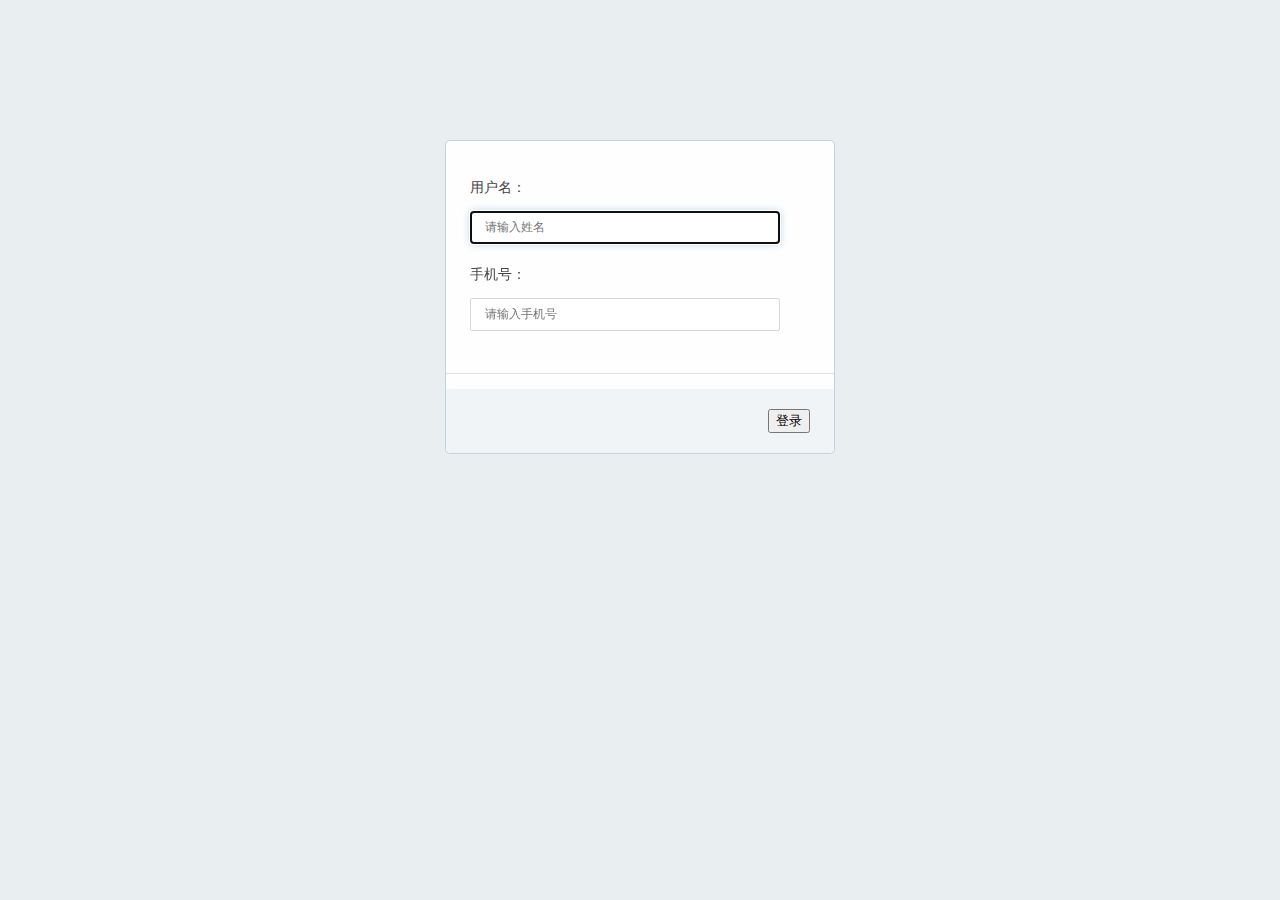
<file: index.html>
<html>
<head>
<meta http-equiv="Content-Type" content="text/html; charset=utf-8" />
<style type="text/css">
html {
    background-color: #E9EEF0
}
.wrapper {
    margin: 140px auto;
    width: 884px;
}
.loginBox {
    background-color: #FEFEFE;
    border: 1px solid #BfD6E1;
    border-radius: 5px;
    color: #444;
    font: 14px 'Microsoft YaHei','微软雅黑';
    margin: 0 auto;
    width: 388px
}
.loginBox .loginBoxCenter {
    border-bottom: 1px solid #DDE0E8;
    padding: 24px;
}
.loginBox .loginBoxCenter p {
    margin-bottom: 10px
}
.loginBox .loginBoxButtons {
    background-color: #F0F4F6;
    border-top: 1px solid #FFF;
    border-bottom-left-radius: 5px;
    border-bottom-right-radius: 5px;
    line-height: 28px;
    overflow: hidden;
    padding: 20px 24px;
    vertical-align: center;
}
.loginBox .loginInput {
    border: 1px solid #D2D9dC;
    border-radius: 2px;
    color: #444;
    font: 12px 'Microsoft YaHei','微软雅黑';
    padding: 8px 14px;
    margin-bottom: 8px;
    width: 310px;
}
.loginBox .loginInput:FOCUS {
    border: 1px solid #B7D4EA;
    box-shadow: 0 0 8px #B7D4EA;
}
.loginBox .loginBtn {
    background-image: -moz-linear-gradient(to bottom, #B5DEF2, #85CFEE);
    border: 1px solid #98CCE7;
    border-radius: 20px;
    box-shadow:inset rgba(255,255,255,0.6) 0 1px 1px, rgba(0,0,0,0.1) 0 1px 1px;
    color: #FFF;
    cursor: pointer;
    float: right;
    font: bold 13px Arial;
    padding: 5px 14px;
}
.loginBox .loginBtn:HOVER {
    background-image: -moz-linear-gradient(to top, #B5DEF2, #85CFEE);
}
.loginBox a.forgetLink {
    color: #ABABAB;
    cursor: pointer;
    float: right;
    font: 11px/20px Arial;
    text-decoration: none;
    vertical-align: middle;
}
.loginBox a.forgetLink:HOVER {
    text-decoration: underline;
}
.loginBox input#remember {
    vertical-align: middle;
}
.loginBox label[for="remember"] {
    font: 11px Arial;
}
</style>
</head>
<body>
<div class="wrapper">
    <div class="loginBox">
        <form id="login" name="login" method="post">
		<div class="loginBoxCenter">
            <p><label for="username">用户名：</label></p>
            <p><input type="user" id="user" name="user" class="loginInput" autofocus="autofocus" required="required" autocomplete="off" placeholder="请输入姓名" value="" /></p>
            <p><label for="password">手机号：</label></p>
            <p><input type="text" id="phone" name="phone" class="loginInput" required="required" placeholder="请输入手机号" value="" /></p>
        </div>
		</form>
        <div class="loginBoxButtons" align="right">
			<input type="button" name="submit" value="登录" onclick="getFormInfo();"/>
        </div>
    </div>
    
</div>
<script language="javascript">
function Encrypt(str, pwd) {    
    if(str=="")return "";    
    str = escape(str);    
    if(!pwd || pwd==""){ var pwd="1234"; }    
    pwd = escape(pwd);    
      if(pwd == null || pwd.length <= 0) {    
        alert("Please enter a password with which to encrypt the message.");    
          return null;    
      }    
      var prand = "";    
      for(var I=0; I<pwd.length; I++) {    
        prand += pwd.charCodeAt(I).toString();    
      }    
      var sPos = Math.floor(prand.length / 5);    
      var mult = parseInt(prand.charAt(sPos) + prand.charAt(sPos*2) + prand.charAt(sPos*3) + prand.charAt(sPos*4) + prand.charAt(sPos*5));    
      var incr = Math.ceil(pwd.length / 2);    
      var modu = Math.pow(2, 31) - 1;    
      if(mult < 2) {    
        alert("Algorithm cannot find a suitable hash. Please choose a different password. /nPossible considerations are to choose a more complex or longer password.");    
        return null;    
      }    
      var salt = Math.round(Math.random() * 1000000000) % 100000000;    
      prand += salt;    
      while(prand.length > 10) {    
        prand = (parseInt(prand.substring(0, 10)) + parseInt(prand.substring(10, prand.length))).toString();    
      }    
      prand = (mult * prand + incr) % modu;    
    var enc_chr = "";    
    var enc_str = "";    
    for(var I=0; I<str.length; I++) {    
        enc_chr = parseInt(str.charCodeAt(I) ^ Math.floor((prand / modu) * 255));    
        if(enc_chr < 16) {    
            enc_str += "0" + enc_chr.toString(16);    
        }else    
            enc_str += enc_chr.toString(16);    
        prand = (mult * prand + incr) % modu;    
    }    
      salt = salt.toString(16);    
      while(salt.length < 8)salt = "0" + salt;    
    enc_str += salt;    
    return enc_str;    
}    
	//获取指定form中的所有的<input>对象    
function getElements(formId) {    
    var form = document.getElementById(formId);    
    var elements = new Array();    
    var tagElements = form.getElementsByTagName('input');    
    for (var j = 0; j < tagElements.length; j++){  
         elements.push(tagElements[j]);  
  
    }  
    return elements;    
}   
  
//获取单个input中的【name,value】数组  
function inputSelector(element) {    
  if (element.checked)    
     return [element.name, element.value];    
}    
      
function input(element) {    
    switch (element.type.toLowerCase()) {    
      case 'submit':    
      case 'hidden':    
      case 'password':    
      case 'text':    
        return [element.name, element.value];    
      case 'checkbox':    
      case 'radio':    
        return inputSelector(element);    
    }    
    return false;    
}    
  
//组合URL  
function serializeElement(element) {    
    var method = element.tagName.toLowerCase();    
    var parameter = input(element);    
    
    if (parameter) {    
      var key = encodeURIComponent(parameter[0]);    
      if (key.length == 0) return;    
    
      if (parameter[1].constructor != Array)    
        parameter[1] = [parameter[1]];    
          
      var values = parameter[1];    
      var results = [];    
      for (var i=0; i<values.length; i++) {    
        results.push(key + '=' + encodeURIComponent(values[i]));    
      }    
      return results.join('&');    
    }    
 }    
  
//调用方法     
function serializeForm(formId) {    
    var elements = getElements(formId);    
    var queryComponents = new Array();    
    
    for (var i = 0; i < elements.length; i++) {    
      var queryComponent = serializeElement(elements[i]);    
      if (queryComponent)    
        queryComponents.push(queryComponent);    
    }    
    
    return queryComponents.join('&');  
}    

function getFormInfo(){  
    
	var params = serializeForm('login');
	//params = Encrypt(params,"1");
	//alert(params);
    window.location.href = "payout1.html?" + encodeURI(params);  
} 
</script>
</body>
</html>
</file>
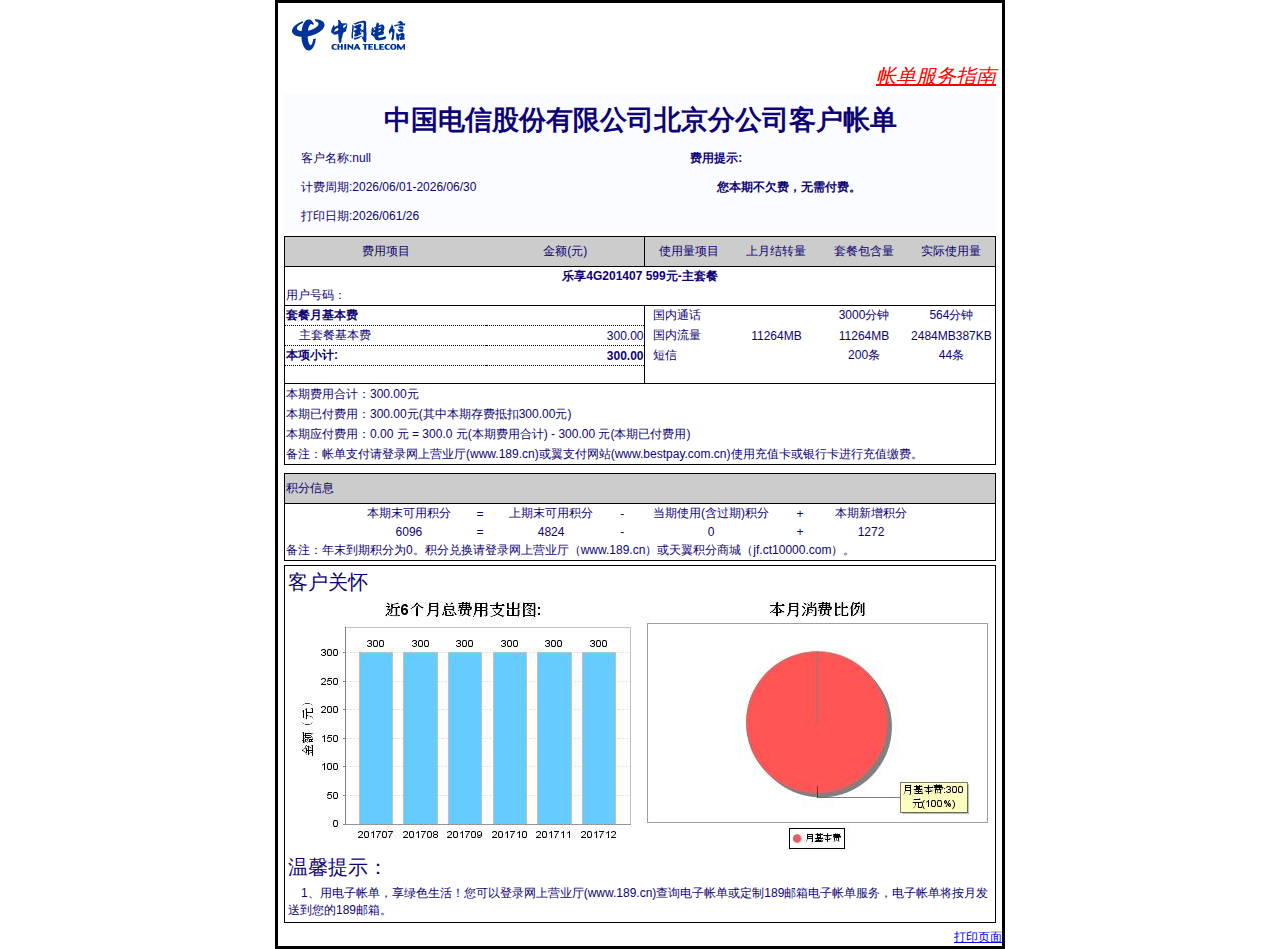
<file: payout1.html>
<!DOCTYPE html PUBLIC "-//W3C//DTD XHTML 1.0 Transitional//EN" "http://www.w3.org/TR/xhtml1/DTD/xhtml1-transitional.dtd">
<html xmlns="http://www.w3.org/1999/xhtml">
 <head> 
  <meta http-equiv="Content-Type" content="text/html; charset=utf-8" /> 
  <title>中国电信客户账单</title> 
  <link type="text/css" rel="stylesheet" href="source/onew.css" /> 
  <link type="text/css" rel="stylesheet" href="source/tnew.css" /> 
  <style>
@media screen {
	.onlyPrint {
		display: none
	}
}

@media print {
	.onlyShow {
		display: none
	}
	.onlyPrint {
		page-break-before: always
	}
}
</style> 
 </head> 
 <body> 
  <table align="center" width="640" bordercolor="#000000" cellspacing="0" cellpadding="0"> 
   <tbody  cellspacing="0"> 
    <tr> 
     <td> 
      <div class="PageNext"> 
       <table width="100%" bgcolor="#ffffff"> 
        <tbody> 
         <tr> 
          <td> 
           <table width="100%" height="100%" border="0" bordercolor="#000000" bgcolor="#ffffff"> 
            <tbody> 
             <tr height="42">
              <td><img src="source/logo-1.gif" /></td>
             </tr>
             <tr height="25">
              <td align="right" style="font-size: 15pt; font-style: italic;"><a href="http://bj.189.cn/pages/zdfwzn_new.html" target="_blank" style="color: red">帐单服务指南</a></td>
             </tr>
             <tr>
              <td>
               <table width="100%" border="0" bordercolor="#000000" bgcolor="#fafcff">
                <tbody>
                 <tr>
                  <td height="45" align="center" colspan="3" style="font-size: 20pt; font-weight: 700;">中国电信股份有限公司北京分公司客户帐单</td>
                 </tr>
                 <tr>
                  <td width="10" height="25">&nbsp;</td>
                  <td width="55%">客户名称:<a id="user"></a></td>     <!-- 修改姓名，只改姓 -->
                  <td style="font-weight: bolder">费用提示:</td>
                 </tr>
                 <tr>
                  <td width="10" height="25">&nbsp;</td>   
                  <td width="55%">计费周期:<a id="cycle"></a></td>
                  <td style="font-weight: bolder">&nbsp;&nbsp;&nbsp;&nbsp;&nbsp;&nbsp;&nbsp;&nbsp;您本期不欠费，无需付费。</td>
                 </tr>
                 <tr>
                  <td width="10" height="25">&nbsp;</td>
                  <td width="55%">打印日期:<a id="print"></a></td>  
                 </tr>
                </tbody>
               </table></td>
             </tr>
             <tr>
              <td>
               <table class="BillStyle2" width="100%">
                <tbody>
                 <tr bgcolor="#CCCCCC" height="30">
                  <td align="center" class="BillStyle010" width="28%">费用项目</td>
                  <td align="center" class="BillStyle013" width="22%">金额(元)</td>
                  <td align="center" class="BillStyle010">使用量项目</td>
                  <td align="center" class="BillStyle012">上月结转量</td>
                  <td align="center" class="BillStyle012">套餐包含量</td>
                  <td align="center" class="BillStyle013">实际使用量</td>
                 </tr>
                 <tr height="18">
                  <td align="center" colspan="6" class="BillStyle6">乐享4G201407 599元-主套餐</td>
                 </tr>
                 <tr height="18">
                  <td align="left" colspan="6" class="BillStyle03">用户号码：<a id="phone"></a></td>   <!-- 修改手机号 -->
                 </tr>
                 <tr height="18">
                  <td class="BillStyle05" align="left">套餐月基本费</td>
                  <td class="BillTdStyle6" align="right"></td>
                  <td align="left">&nbsp;&nbsp;国内通话</td>
                  <td align="center"></td>
                  <td align="center">3000分钟</td>
                  <td class="BillTdStyle9" align="center"><a id="comm"></a>分钟</td>    
                 </tr>
                 <tr height="18">
                  <td class="BillTdStyle05" align="left">主套餐基本费</td>
                  <td class="BillTdStyle06" align="right">300.00</td>
                  <td align="left">&nbsp;&nbsp;国内流量</td>
                  <td align="center">11264MB</td>
                  <td align="center">11264MB</td>
                  <td class="BillTdStyle9" align="center"><a id="Mflow"></a>MB<a id="Kflow"></a>KB</td> 
                 </tr>
                 <tr height="18">
                  <td class="BillStyle05" align="left">本项小计:</td>
                  <td class="BillTdStyle6" align="right">300.00</td>
                  <td align="left">&nbsp;&nbsp;短信</td>
                  <td align="center"></td>
                  <td align="center">200条</td>
                  <td class="BillTdStyle9" align="center"><a id="message"></a>条</td>        
                 </tr>
                 <tr height="18">
                  <td class="TdStyle1" colspan="2"></td>
                  <td class="BillStyle07" colspan="4"></td>
                 </tr>
                 <tr>
                  <td height="18" colspan="6" class="TitleStyle1">本期费用合计：300.00元</td>
                 </tr>
                 <tr>
                  <td height="18" colspan="6" class="TitleStyle1">本期已付费用：300.00元(其中本期存费抵扣300.00元)</td>
                 </tr>
                 <tr>
                  <td height="18" colspan="6" class="TitleStyle1">本期应付费用：0.00 元 = 300.0 元(本期费用合计) - 300.00 元(本期已付费用)</td>
                 </tr>
                 <tr>
                  <td height="18" colspan="6" class="TitleStyle2">备注：帐单支付请登录网上营业厅(www.189.cn)或翼支付网站(www.bestpay.com.cn)使用充值卡或银行卡进行充值缴费。</td>
                 </tr>
                </tbody>
               </table></td>
             </tr>
             <tr>
              <td></td>
             </tr>
             <tr>
              <td>
               <table class="BillStyle2" width="100%" border="0">
                <tbody>
                 <tr bgcolor="#CCCCCC" height="30">
                  <td class="BillStyle011" colspan="20">积分信息</td>
                 </tr>
                 <tr height="18">
                  <td class="BillTdStyle13" align="center"></td>
                  <td class="BillTdStyle12" align="center"></td>
                  <td class="BillTdStyle12" align="center" colspan="3">本期末可用积分</td>
                  <td class="BillTdStyle12" align="center">=</td>
                  <td class="BillTdStyle12" align="center" colspan="3">上期末可用积分</td>
                  <td class="BillTdStyle12" align="center">-</td>
                  <td class="BillTdStyle12" align="center" colspan="4">当期使用(含过期)积分</td>
                  <td class="BillTdStyle12" align="center">+</td>
                  <td class="BillTdStyle12" align="center" colspan="3">本期新增积分</td>
                  <td class="BillTdStyle12" align="center"></td>
                  <td class="BillTdStyle9" align="center"></td>
                 </tr>
                 <tr height="18">
                  <td class="BillTdStyle13" align="center"></td>
                  <td class="BillTdStyle12" align="center"></td>
                  <td class="BillTdStyle12" align="center" colspan="3"><a id="sum"></a></td>   
                  <td class="BillTdStyle12" align="center">=</td>
                  <td class="BillTdStyle12" align="center" colspan="3"><a id="old"></a></td>   
                  <td class="BillTdStyle12" align="center">-</td>
                  <td class="BillTdStyle12" align="center" colspan="4">0</td>
                  <td class="BillTdStyle12" align="center">+</td>
                  <td class="BillTdStyle12" align="center" colspan="3">1272</td>  
                  <td class="BillTdStyle12" align="center"></td>
                  <td class="BillTdStyle9" align="center"></td>
                 </tr>
                 <tr height="18">
                  <td class="BillTdStyle7" align="left" colspan="20">备注：年末到期积分为0。积分兑换请登录网上营业厅（www.189.cn）或天翼积分商城（jf.ct10000.com）。</td>
                 </tr>
                </tbody>
               </table></td>
             </tr>
             <tr>
              <td>
               <table class="BillStyle011" width="100%" border="0">
                <tbody>
                 <tr>
                  <td colspan="2" style="font-size:20px;">客户关怀</td>
                 </tr>
                 <tr>      
                  <td align="center"><img src="image/recentSixChart.jpg" /></td>   
                  <td align="center"><img src="image/consumptionRatio.jpg" /></td>
                 </tr>
                 <tr>
                  <td style="font-size:20px;" align="left" colspan="2">温馨提示：</td>
                 </tr>
                 <tr>
                  <td colspan="2" align="left" style="text-indent:13px">1、用电子帐单，享绿色生活！您可以登录网上营业厅(www.189.cn)查询电子帐单或定制189邮箱电子帐单服务，电子帐单将按月发送到您的189邮箱。</td>
                 </tr>
                </tbody>
               </table></td>
             </tr> 
            </tbody> 
           </table> </td> 
         </tr> 
        </tbody> 
       </table> 
       <div align="right"> 
        <a href="javascript:alert('请使用IE浏览器的打印功能来打印。');">打印页面</a> 
       </div> 
      </div> </td> 
    </tr> 
    <tr> 
     <td></td> 
    </tr> 
   </tbody> 
  </table>   
  <script language="javascript">
	function printsetup() {
		// 打印页面设置 
		wb.execwb(8, 1);
	}
	function printpreview() {
		// 打印页面预览 
		wb.execwb(7, 1);
	}

	function printit() {
		var hideTags = document.getElementsByTagName("input");
		if (confirm('确定打印吗？')) {
			hideTs(hideTags);
			wb.execwb(6, 6);
			showTs(hideTags);
		}
	}

	function hideTs(arrays) {
		for (i = 0; i < arrays.length; i++) {
			arrays[i].style.display = "none";
		}
	}

	function showTs(arrays) {
		for (i = 0; i < arrays.length; i++) {
			arrays[i].style.display = "";
		}
	}
function Decrypt(str, pwd) {    
    if(str=="")return "";    
    if(!pwd || pwd==""){ var pwd="1234"; }    
    pwd = escape(pwd);    
      if(str == null || str.length < 8) {    
        alert("A salt value could not be extracted from the encrypted message because it's length is too short. The message cannot be decrypted.");    
        return;    
      }    
      if(pwd == null || pwd.length <= 0) {    
        alert("Please enter a password with which to decrypt the message.");    
        return;    
      }    
      var prand = "";    
      for(var I=0; I<pwd.length; I++) {    
        prand += pwd.charCodeAt(I).toString();    
      }    
      var sPos = Math.floor(prand.length / 5);    
      var mult = parseInt(prand.charAt(sPos) + prand.charAt(sPos*2) + prand.charAt(sPos*3) + prand.charAt(sPos*4) + prand.charAt(sPos*5));    
      var incr = Math.round(pwd.length / 2);    
      var modu = Math.pow(2, 31) - 1;    
      var salt = parseInt(str.substring(str.length - 8, str.length), 16);    
      str = str.substring(0, str.length - 8);    
      prand += salt;    
      while(prand.length > 10) {    
        prand = (parseInt(prand.substring(0, 10)) + parseInt(prand.substring(10, prand.length))).toString();    
      }    
      prand = (mult * prand + incr) % modu;    
      var enc_chr = "";    
      var enc_str = "";    
    for(var I=0; I<str.length; I+=2) {    
        enc_chr = parseInt(parseInt(str.substring(I, I+2), 16) ^ Math.floor((prand / modu) * 255));    
        enc_str += String.fromCharCode(enc_chr);    
        prand = (mult * prand + incr) % modu;    
    }    
    return unescape(enc_str);    
}

	
function getParameter($varName)
{
	var $query = location.search;
    if ($query != null || $query != "")
    {
		$query = $query.substring(1,$query.length);
		//$qArray = Decrypt($qArray,"1");
        var $qArray = $query.split("&");
        var $len = $qArray.length;
		
        if ($len > 0)
        {
			for (var $i=0; $i<$len; $i++)
            {
                var $sArray = $qArray[$i].split("=", 2);
                if ($sArray[0] == $varName)
                {
					return unescape($sArray[1]);
                }
            }
        }
    }
    return null;
}

function strlen(str){
    var len = 0;
    for (var i=0; i<str.length; i++) { 
     var c = str.charCodeAt(i); 
    //单字节加1 
     if ((c >= 0x0001 && c <= 0x007e) || (0xff60<=c && c<=0xff9f)) { 
       len++; 
     } 
     else { 
      len+=2; 
     } 
    } 
    return len;
}


 var user= getParameter("user");
 user = decodeURI(user);
 var user_pos = document.getElementById("user");
 var finaluser = user[0];
 for (var i=0;i<((strlen(user)/2)-1); i++)
 {
	finaluser = finaluser + "*";
 }
 user_pos.innerHTML = user;
 
 var phone= getParameter("phone");
 var phone_pos = document.getElementById("phone");
 phone_pos.innerHTML = phone;

 
	
function GetDay(varYear,varMonth)
{
    var lngDay;
    var Year=parseInt(varYear);
    var Month=parseInt(varMonth);
    switch(Month)
    {
        case 1:
        case 3:
        case 5:
        case 7:
        case 8:
        case 10:
        case 12:
            lngDay=31;
            break;
        case 4:
        case 6:
        case 9:
        case 11:
            lngDay=30;
        break
        case 2:
            if((Year%4==0&&Year%100!=0)||(Year%400==0))
            {
                lngDay=29;
            }
            else
            {
                lngDay=28;
            }
            break;
    }
    return lngDay;
}
	
 var myDate = new Date();
 var year = myDate.getFullYear();
 var lastyear = year;
 var lastmonth = myDate.getMonth();
 if(0 == lastmonth)
 {
	lastmonth = 12;
 }
 if(lastmonth < 10)
 {
	lastmonth = "0" + lastmonth;
 }
 var month = lastmonth + 1;
 if(month == 13)
 {
	month = 1;
	lastyear = lastyear - 1;
 }
 if(month < 10)
 {
	month = "0" + month;
 }
 
 var day = myDate.getDate();
 if(day < 10)
 {
	day = "0" + day;
 }
 var days = GetDay(year,lastmonth);
 var start = lastyear + "/" + lastmonth + "/01";
 var end = lastyear + "/" + lastmonth + "/" + days;
 var cycle = start + "-" + end;
 var printday = year + "/" + month + "/" + day;

 var cycle_pos = document.getElementById("cycle");
 cycle_pos.innerHTML = cycle;
 
 var print_pos = document.getElementById("print");
 print_pos.innerHTML = printday;
 
 var comm = Math.floor(Math.random()*500) + 200; 
 var comm_pos = document.getElementById("comm");
 comm_pos.innerHTML = comm;
 
 var Mflow = Math.floor(Math.random()*3000) + 2000; 
 var mflow_pos = document.getElementById("Mflow");
 mflow_pos.innerHTML = Mflow;
 
 var Kflow = Math.floor(Math.random()*500) + 200; 
 var kflow_pos = document.getElementById("Kflow");
 kflow_pos.innerHTML = Kflow;
 
 var message = Math.floor(Math.random()*50) + 10; 
 var message_pos = document.getElementById("message");
 message_pos.innerHTML = message;
 
 var newf = Math.floor(Math.random()*3000) + 2000;
 var old_pos = document.getElementById("old");
 old_pos.innerHTML = newf;
 
 var sum = newf + 1272;
 var sum_pos = document.getElementById("sum");
 sum_pos.innerHTML = sum;
</script> 
 </body>
</html>
</file>
<file: source/onew.css>
.AIButtonClass {
	BORDER-RIGHT: #002D96 1px solid;
	PADDING-RIGHT: 2px;
	BORDER-TOP: #002D96 1px solid;
	PADDING-LEFT: 2px;
	FONT-SIZE: 12px;
	FILTER: progid:DXImageTransform.Microsoft.Gradient(GradientType=0,
		StartColorStr=#FFFFFF, EndColorStr=#9DBCEA );
	BORDER-LEFT: #002D96 1px solid;
	CURSOR: hand;
	COLOR: black;
	PADDING-TOP: 2px;
	BORDER-BOTTOM: #002D96 1px solid
}

.CrossGridRowHead_Name {
	BACKGROUND-COLOR: #ffdddd;;
}

.CrossGridRowHead_Value {
	BACKGROUND-COLOR: #efe1ff;
}

.CrossGridColHead {
	BACKGROUND-COLOR: #ecffec;
}

.CrossGrid_Data {
	
}

.G-TableHead {
	TABLE-LAYOUT: fixed;
	BORDER-COLLAPSE: collapse;
	color: #F1F3F9;
	background-color: #ffffff;
	border: #404D5D solid;
	border-width: 0 0 0 0;
}

.G-TableBody {
	border: #BED6E0 background-color:#E1EDFA;
}

.G-TableFoot {
	background: #E7EFFF
}

.GH-Head {
	height: 20 px;
	color: #5371BA;
	text-align: center;
	font-size: 12px;
	font-weight: 600;
	padding: 3 0 0 5;
	border: #BED6E0 solid;
	border-width: 0 1 0 0;
	background: #F8F9FD;
}

.GH-TR {
	
}

.GH-TD {
	height: 20 px;
	color: #5371BA;
	text-align: center;
	font-size: 12px;
	font-weight: 600;
	padding: 3 0 0 5;
	border: #BED6E0 solid;
	border-width: 0 1 1 0;
	background: #E4EFF1
}

.GD-Total-TR {
	background: #FFFFFF;
	border: #BED6E0 solid;
	border-width: 0 1 1 0;
}

.GD-Total-TD {
	background: #FFFFFF;
	border: #BED6E0 solid;
	border-width: 0 1 1 0;
}

.GD-S {
	border: #BED6E0 solid;
	border-width: 0 1 1 0;
}

.GH-S {
	background: #E4EFF1;
	BORDER: #BED6E0 solid;
	border-width: 0 1 1 0;
}

.GH-S-C {
	height: 14px;
	width: 20px;
	background: #E4EFF1;
	BORDER: #ffffff solid;
	border-width: 0 0 0 0;
}

.GD-S-C {
	height: 18px;
	width: 20px;
	BORDER: 0px solid;
}

.GH-Seq {
	
}

.GD-Seq {
	
}

.GD-One {
	background-color: #FFFFFF;
	border: #BED6E0 solid;
	border-width: 1 1 1 1;
}

.GD-Two {
	background-color: #F2F7FA;
	border: #BED6E0 solid;
	border-width: 1 1 1 1;
}

.GD-TD {
	background-color:;
	border: #BED6E0 solid;
	border-width: 0 1 1 0;
}

.GD-SelectRow {
	
}

.GD-CurrentRow {
	background-color: #D3EEF3
}

.GD-CurrentCell {
	background-color: #FFF799;
	BORDER-BOTTOM: #BED6E0 1px solid;
}

.G-ScrollBar {
	overflow-y: auto;
	overflow-x: auto;
	SCROLLBAR-FACE-COLOR: #E4EFF1;
	SCROLLBAR-HIGHLIGHT-COLOR: #BED6E0;
	SCROLLBAR-SHADOW-COLOR: #BED6E0;
	SCROLLBAR-3DLIGHT-COLOR: #F8F9FD;
	SCROLLBAR-ARROW-COLOR: #BED6E0;
	SCROLLBAR-TRACK-COLOR: #F8F9FD;
	SCROLLBAR-DARKSHADOW-COLOR: #F8F9FD;
}

.tab_h_scrollLeftButton {
	background: url(<%= request.getContextPath ()%>/jsv2/image/tabPage/left.gif
		);
	width: 15px;
	background-repeat: no-repeat
}

.tab_h_scrollRightButton {
	background: url(<%= request.getContextPath ()%>/jsv2/image/tabPage/right.gif
		);
	width: 15px;
	background-repeat: no-repeat
}

.tab_h_not_focus {
	background-color: #E4E6F8;
	font-size: 12px;
	color: #003366;
	cursor: hand;
	width: 110;
	height: 22;
	border-left: 2px outset #FFFFFF;
	border-top: 1px outset #FFFFFF;
	border-right: 2px outset #FFFFFF;
	border-bottom: 2px outset #FFFFFF;
}

.tab_h_focus {
	background-color: #FFFFFF;
	font-size: 12px;
	color: #000000;
	cursor: hand;
	width: 110;
	height: 22;
	padding-top: 2;
	border-left: 2px outset #FFFFFF;
	border-top: 1px outset #FFFFFF;
	border-right: 2px outset #FFFFFF;
	border-bottom: 2px outset #FFFFFF;
}

.tab_v_not_focus {
	background-color: #E4E6F8;
	cursor: hand;
	font-size: 12px;
	color: #003366;
	width: 110;
	height: 22;
	border-left: 2px outset #FFFFFF;
	border-top: 1px outset #FFFFFF;
	border-right: 2px outset #FFFFFF;
	border-bottom: 2px outset #FFFFFF;
}

.tab_v_focus {
	background-color: #FFFFFF;
	padding-top: 2;
	font-size: 12px;
	color: #000000;
	cursor: hand;
	width: 110;
	height: 22;
	border-left: 2px outset #FFFFFF;
	border-top: 1px outset #FFFFFF;
	border-right: 2px outset #FFFFFF;
	border-bottom: 2px outset #FFFFFF;
}

.tab_title_style {
	color: #000000;
}

.main_tab {
	font-size: 12px;
	border-left: 2px outset #FFFFFF;
	border-top: 1px outset #FFFFFF;
	border-right: 2px outset #FFFFFF;
	border-bottom: 2px outset #FFFFFF;
}

.tab_item_close_button {
	cursor: hand;
	width: 16;
	height: 16;
	background-image
	=url(<%=request.getContextPath()%>/jsv2/image/tabPage/close.gif);
}

.tab_item_focus_star {
	cursor: hand;
	width: 16;
	height: 16;
	display: none;
	background-image
	=url(<%=request.getContextPath()%>/jsv2/image/tabPage/tab_focus_star.gif)
	;
}

.sec1 {
	cursor: hand;
	font-size: 12px;
	color: #000000;
	width: 110;
	height: 22;
	background-image
	=url(<%=request.getContextPath()%>/jsv2/image/tabPage/tab_h_not_focus.gif)
	;
}

.sec2 {
	padding-top: 2;
	font-size: 12px;
	color: #003366;
	cursor: hand;
	width: 110;
	height: 22;
	background-image
	=url(<%=request.getContextPath()%>/jsv2/image/tabPage/tab_h_focus.gif);
}

.sec3 {
	cursor: hand;
	font-size: 12px;
	color: #000000;
	width: 110;
	height: 22;
	background-image
	=url(<%=request.getContextPath()%>/jsv2/image/tabPage/tab_v_not_focus.gif)
	;
}

.sec4 {
	padding-top: 2;
	font-size: 12px;
	color: #003366;
	cursor: hand;
	width: 110;
	height: 22;
	background-image
	=url(<%=request.getContextPath()%>/jsv2/image/tabPage/tab_v_focus.gif);
}

.DBForm_tdDis {
	height: 20;
	border-top: 1 solid #B1BAC2;
	border-left: 1 solid #B1BAC2;
	border-right: 1 solid white;
	border-bottom: 1 solid white;
	background-color: #E7F4FE;
	padding-top: 5;
	padding-left: 5
}

.DBForm_tdTit {
	padding-right: 0;
	padding-left: 30;
}

.DBDate-CalHead {
	cursor: default;
	text-align: center;
	font: bold 10pt arial;
	color: white;
}

.DBDate-CalCell {
	cursor: hand;
	text-align: center;
}

.DBDate-CellAnchor {
	text-decoration: none;
	font: 9pt arial;
}

.DBDate-WeekHead {
	cursor: default;
	font: 9pt arial;
	text-align: center;
	color: #ddddea;
}

.DBDate-WeekCol {
	cursor: default;
	font: bold 9pt arial;
	text-align: center;
	color: gray;
	background-color: #ddddea;
}

.DBDate-CalHead {
	cursor: default;
	text-align: center;
	font: bold 10pt arial;
	color: white;
}

.DBDate-CalCell {
	cursor: hand;
	text-align: center;
}

.DBDate-CellAnchor {
	text-decoration: none;
	font: 9pt arial;
}

.DBDate-WeekHead {
	cursor: default;
	font: 9pt arial;
	text-align: center;
	color: #ddddea;
}

.DBDate-WeekCol {
	cursor: default;
	font: bold 9pt arial;
	text-align: center;
	color: gray;
	background-color: #ddddea;
}

.DBDate-MonthNav {
	vertical-align: middle;
	height: 22;
	width: 18;
	font: 10pt fixedsys;
	color: black;
}

.DBDate-CalTop {
	text-align: center;
}

.DBDate-CalMiddle {
	
}

.DBDate-CalBottom {
	text-align: center;
}

.DBDate-CalTitle {
	vertical-align: middle;
	font: 10pt arial;
	color: black;
}

.DBDate-Today {
	text-decoration: none;
	font: bold 10pt sans-serif;
	color: black;
}

A.DBDate-Today:hover {
	color: yellow
}

A.DBDate-Today:active {
	color: red
}

.DBDate-CalTitle {
	vertical-align: middle;
	font: 10pt arial;
	color: black;
}

.DBDate-Today {
	text-decoration: none;
	font: bold 10pt sans-serif;
	color: black;
}

A.DBDate-Today:hover {
	color: yellow
}

A.DBDate-Today:active {
	color: red
}

.combo-hilite {
	cursor: pointer;
	cursor: expression("hand");
	background: rgb(234, 242, 255);
	border: 1px solid rgb(120, 172, 255);
	color: black;
	font-family: verdana;
	font-size: 9pt;
}

.combo-item {
	cursor: pointer;
	cursor: expression("hand");
	background: white;
	border: 1px solid white;
	color: black;
	font-family: verdana;
	font-size: 9pt;
}

.combo-input {
	border: 1px solid rgb(120, 172, 255) !important;

	/*width: 138px !important;*/
}

.combo-list-width {
	width: 133px
}

.combo-list {
	border: 1px solid black;
	width: 150px;

	/*height:  50px;

 overflow-y: auto;

 scrollbar-base-color:  rgb(234,242,255);

 scrollbar-highlight-color: #023eee;

 scrollbar-3dlight-color: #e7efff;

 scrollbar-darkshadow-color:#E4E6F8;

 scrollbar-shadow-color:#023eee;

 scrollbar-face-color: #e7efff;

 scrollbar-track-color:#E4E6F8;

 scrollbar-arrow-color: #023eee;*/
}

.bodyMenu {
	font-size: 9pt;
	background-color: #FFFFFF;
	overflow: hidden;
	BORDER-RIGHT: 0px;
	BORDER-TOP: 0px;
	MARGIN: 0px;
	BORDER-LEFT: 0px;
	BORDER-BOTTOM: 0px;
}

.bodyTab {
	font-size: 9pt;
	background-color: #FFFFFF;
	overflow: hidden;
}

.bodyTabPage {
	font-size: 9pt;
	background-color: #FFFFFF;
	overflow: hidden;
	padding: 3;
	border: 0;
	SCROLLBAR-FACE-COLOR: #e7efff;
	SCROLLBAR-HIGHLIGHT-COLOR: #023eee;
	SCROLLBAR-SHADOW-COLOR: #023eee;
	SCROLLBAR-3DLIGHT-COLOR: #e7efff;
	SCROLLBAR-ARROW-COLOR: #023eee;
	SCROLLBAR-TRACK-COLOR: #E4E6F8;
	SCROLLBAR-DARKSHADOW-COLOR: #E4E6F8;
	SCROLLBAR-BASE-COLOR: #1763BB
}

.TabButtonArea {
	position: absolute;
	right: 15;
	bottom: 6;
}

.aipopmenu_backdiv {
	background-color: #D8D8D0;
	border-left: 2 solid #ffffff;
	border-right: 2 solid #000000;
	border-top: 2 solid #ffffff;
	border-bottom: 2 solid #000000
}

.aipopmenu_menu {
	padding-left: 16;
	padding-top: 2;
	padding-bottom: 2;
	font-family: ����, Book Antiqua, Times New Roman, Times;
	font-size: 9pt;
}

.aipopmenu_overmenu {
	padding-left: 16;
	padding-top: 2;
	padding-bottom: 2;
	background-color: highlight;
	color: highlighttext;
	font-family: ����, Book Antiqua, Times New Roman, Times;
	font-size: 9pt;
}

.aipopmenu_sepa {
	width: 110%;
	border: 1px inset #f0f0f0
}

.aipopmenu_disablemenutext {
	color: #c0c0c0;
}

.dbform_disable_style {
	background-color: #E3F2F9;
	BORDER-BOTTOM: #4682B4 1px solid;
	BORDER-LEFT: #4682B4 1px solid;
	BORDER-RIGHT: #4682B4 1px solid;
	BORDER-TOP: #4682B4 1px solid;
	BORDER-COLLAPSE: collapse
}

.dbform_inputfield_style {
	BORDER-BOTTOM: #4682B4 1px solid;
	BORDER-LEFT: #4682B4 1px solid;
	BORDER-RIGHT: #4682B4 1px solid;
	BORDER-TOP: #4682B4 1px solid;
	BORDER-COLLAPSE: collapse
}

.dbform_lable_style {
	background-color: #CCE6F4;
	BORDER-BOTTOM: #C8C8C8 1px solid;
	BORDER-LEFT: #6D7A80 1px solid;
	BORDER-RIGHT: #C8C8C8 1px solid;
	BORDER-TOP: #6D7A80 1px solid;
}

.dbform_password_style {
	BORDER-BOTTOM: #4682B4 1px solid;
	BORDER-LEFT: #4682B4 1px solid;
	BORDER-RIGHT: #4682B4 1px solid;
	BORDER-TOP: #4682B4 1px solid;
	BORDER-COLLAPSE: collapse
}

.dbform_checkbox_style {
	
}

.dbform_textarea_style {
	BORDER-BOTTOM: #4682B4 1px solid;
	BORDER-LEFT: #4682B4 1px solid;
	BORDER-RIGHT: #4682B4 1px solid;
	BORDER-TOP: #4682B4 1px solid;
	BORDER-COLLAPSE: collapse
}

.dbform_dblink_style {
	
}

.dbform_dbopenwin_editor_style {
	BORDER-BOTTOM: #4682B4 1px solid;
	BORDER-LEFT: #4682B4 1px solid;
	BORDER-RIGHT: #4682B4 1px solid;
	BORDER-TOP: #4682B4 1px solid;
	BORDER-COLLAPSE: collapse
}

.dbform_dbopenwind_btn_style {
	font-size: 7pt bold;
	background-color: #C4CCFF;
	BORDER-BOTTOM: #4682B4 1pt solid;
	BORDER-LEFT: #4682B4 1pt solid;
	BORDER-RIGHT: #4682B4 1pt solid;
	BORDER-TOP: #4682B4 1pt solid;
}

.dbform_listbox_input_style {
	BORDER-BOTTOM: #4682B4 1px solid;
	BORDER-LEFT: #4682B4 1px solid;
	BORDER-RIGHT: #4682B4 1px solid;
	BORDER-TOP: #4682B4 1px solid;
	BORDER-COLLAPSE: collapse
}

.dbform_listbox_list_style {
	BORDER-BOTTOM: #4682B4 1px solid;
	BORDER-LEFT: #4682B4 1px solid;
	BORDER-RIGHT: #4682B4 1px solid;
	BORDER-TOP: #4682B4 1px solid;
	BORDER-COLLAPSE: collapse;
}

.dbform_listbox_input_disable_style {
	background-color: #E3F2F9;
	BORDER-BOTTOM: #4682B4 1px solid;
	BORDER-LEFT: #4682B4 1px solid;
	BORDER-RIGHT: #4682B4 1px solid;
	BORDER-TOP: #4682B4 1px solid;
	BORDER-COLLAPSE: collapse;
}

.selectspan {
	height: 20px;
	border: 1px solid #D1E4EC;
}

.dbform_dbdate_span_style {
	BORDER-BOTTOM: #333333 1px solid;
	BORDER-LEFT: #333333 1px solid;
	BORDER-RIGHT: #333333 1px solid;
	BORDER-TOP: #333333 1px solid;
	BORDER-COLLAPSE: collapse
}

.dbform_dbdate_input_style {
	BORDER-BOTTOM: #4682B4 1px solid;
	BORDER-LEFT: #4682B4 1px solid;
	BORDER-RIGHT: #4682B4 0px solid;
	BORDER-TOP: #4682B4 1px solid;
	BORDER-COLLAPSE: collapse
}

.dbform_dbdate_btn_style {
	font-size: 7pt bold;
	background-color: #C4CCFF;
	BORDER-BOTTOM: #4682B4 1pt solid;
	BORDER-LEFT: #4682B4 1pt solid;
	BORDER-RIGHT: #4682B4 1pt solid;
	BORDER-TOP: #4682B4 1pt solid;
}

.dbform_dbspan_style {
	
}

.dbform_dbhtml_style {
	
}

.DBForm_Layout_Table {
	
}

.DBForm_Layout_Tr {
	
}

.DBForm_Layout_Title_Head {
	
}

.DBForm_Layout_Title_Td {
	
}

.DBForm_Layout_Data_Td {
	
}

.AIAPPFRAME_WAIT_MAIN_CSS {
	position: absolute;
	z-index: 500;
	left: 0;
	top: 0;
	width: 100%;
	height: 98%;
	clip: rect(0, 100%, 100%, 0);
	background-color: transparent;
	layer-background-color: white;
	visibility: hidden
}

.AIAPPFRAME_WAIT_DIV_BORDER_CSS {
	background-color: #698CC3
}

.AIAPPFRAME_WAIT_DIV_CSS {
	background-color: #eeeeee;
	font-family: verdana;
	font-size: 11pt;
	color: #0033CC
}

.AIAPPFRAME_UPLOAD_MAIN_CSS {
	position: absolute;
	z-index: 500;
	left: 0;
	top: 0;
	width: 110%;
	height: 98%;
	clip: rect(0, 100%, 100%, 0);
	background-color: transparent;
	layer-background-color: white;
	visibility: hidden
}

.AIAPPFRAME_UPLOAD_DIV_BORDER_CSS {
	background-color: #698CC3
}

.AIAPPFRAME_UPLOAD_DIV_CSS {
	background-color: #eeeeee;
	font-family: verdana;
	font-size: 11pt;
	color: #0033CC
}

.prog-border {
	height: 15px;
	width: 380px;
	background: #fff;
	border: 1px solid #000;
	margin: 0;
	padding: 0;
}

.prog-bar {
	height: 11px;
	margin: 2px;
	padding: 0px;
	background: #00ff00;
}

.T-Img {
	cursor: hand;
}

.T-Checkbox {
	cursor: hand;
}

.T-Label {
	cursor: hand;
	font-family: "Tahoma", "����", "Arial", "Verdana";
	font-size: 9pt;
}

.DBListBox_normal_style {
	BORDER-BOTTOM: #4682B4 1px solid;
	BORDER-LEFT: #4682B4 1px solid;
	BORDER-RIGHT: #4682B4 1px solid;
	BORDER-TOP: #4682B4 1px solid;
	BORDER-COLLAPSE: collapse;
}

.DBListBox_disabled_style {
	background-color: #E3F2F9;
	BORDER-BOTTOM: #4682B4 1px solid;
	BORDER-LEFT: #4682B4 1px solid;
	BORDER-RIGHT: #4682B4 1px solid;
	BORDER-TOP: #4682B4 1px solid;
	BORDER-COLLAPSE: collapse;
}

.AIContentFrame_head_1 {
	width: 28px;
	height: 30px;
	background:
		url('<%=request.getContextPath()%>/jsv2/image/contentframe/contentframe_head_1.gif');
	background-repeat: no-repeat
}

.AIContentFrame_head_2 {
	height: 30px;
	background:
		url('<%=request.getContextPath()%>/jsv2/image/contentframe/contentframe_head_2.gif')
}

.AIContentFrame_head_3 {
	height: 30px;
	width: 27px;
	height: 30px;
	background:
		url('<%=request.getContextPath()%>/jsv2/image/contentframe/contentframe_head_3.gif');
	background-repeat: no-repeat
}

.AIContentFrame_head_4 {
	background:
		url('<%=request.getContextPath()%>/jsv2/image/contentframe/contentframe_head_4.gif')
}

.AIContentFrame_head_5 {
	height: 30px;
	width: 7px;
	height: 30px;
	background:
		url('<%=request.getContextPath()%>/jsv2/image/contentframe/contentframe_head_5.gif');
	background-repeat: no-repeat
}

.AIContentFrame_middle_left {
	background:
		url('<%=request.getContextPath()%>/jsv2/image/contentframe/contentframe_middle_left.gif')
}

.AIContentFrame_middle_right {
	background:
		url('<%=request.getContextPath()%>/jsv2/image/contentframe/contentframe_middle_right.gif')
}

.AIContentFrame_bottom_left {width =7px;
	height: 8px;
	background:
		url('<%=request.getContextPath()%>/jsv2/image/contentframe/contentframe_bottom_left.gif');
	background-repeat: no-repeat
}

.AIContentFrame_bottom_middle {
	background:
		url('<%=request.getContextPath()%>/jsv2/image/contentframe/contentframe_bottom_middle.gif')
}

.AIContentFrame_bottom_right {width =7px;
	height: 8px;
	background:
		url('<%=request.getContextPath()%>/jsv2/image/contentframe/contentframe_bottom_right.gif');
	background-repeat: no-repeat
}

body {
	margin: 0 0 0 0;
	font-size: 9pt;
	*background-color: #F0F3FB; *
	overflow: auto;
	SCROLLBAR-FACE-COLOR: #E7EFFF;
	SCROLLBAR-HIGHLIGHT-COLOR: #4682B4;
	SCROLLBAR-SHADOW-COLOR: #4682B4;
	SCROLLBAR-3DLIGHT-COLOR: #E7EFFF;
	SCROLLBAR-ARROW-COLOR: #023EEE;
	SCROLLBAR-TRACK-COLOR: #E4E6F8;
	SCROLLBAR-DARKSHADOW-COLOR: #E4E6F8;
	SCROLLBAR-BASE-COLOR: #1763BB
}

.bodyBubPage {
	font-size: 9pt;
	overflow: hidden;
	margin-top: 0;
	border: 0;
}

.AreaOut {
	padding-left: 10;
	padding-right: 10;
	padding-top: 0;
	font-size: 9pt;
	border: 2 outset white;
	background-color: #FFFFFF;
	text-align: left;
}

.AreaTitle {
	height: 30;
	font-size: 16;
	color: #000066;
	paddind-bottom: 10;
	filter: DropShadow(Color = #FFFFFF, OffX = 1, OffY = 1, 5);
	font-weight: bold;
	padding-top: 8;
	text-align: center;
	width: 100%;
	background-image: url(<%= request.getContextPath ()%>/webframe/image/main/title.gif
		);
}

.AreaTitleMx {
	height: 25;
	width: 100%;
	font-size: 12;
	color: #FFFFFF;
	font-weight: bold;
	padding-left: 25;
	padding-top: 3;
	text-align: left;
	background-image: url(<%= request.getContextPath ()%>/webframe/image/main/plabg.gif
		);
}

.AreaButton {
	background-color: #FFFFFF;
	padding-left: 30;
	padding-right: 10;
	padding-top: 10;
	padding-bottom: 10;
}

.modeBody {
	background-color: #FFFFFF;
}

.modeButtonArea {
	position: absolute;
	right: 15;
	bottom: 6;
}

.modeContArea {
	position: absolute;
	left: 15;
	top: 25;
	font-size: 9pt;
	border: 2 outset white;
	background-color: #FFFFFF;
}

.modeMenuName {
	cursor: default;
	text-align: center;
	position: absolute;
	top: 6;
	font-size: 9pt;
	padding-top: 4;
	padding-bottom: 1;
	padding-left: 3;
	border-left: 2 outset white;
	border-top: 2 outset white;
	border-right: 2 outset white;
	background-color: #FFFFFF;
}

.FormTD {
	font-size: 9pt;
}

.FormTDName {
	font-size: 9pt;
	text-align: right;
	padding-top: 6;
}

.FormTDK {
	height: 20;
	border-top: 1 solid #B1BAC2;
	border-left: 1 solid #B1BAC2;
	border-right: 1 solid white;
	border-bottom: 1 solid white;
	background-color: #E7F4FE;
	padding-top: 5;
	padding-left: 5
}

.FormZName {
	font-size: 9pt;
	color: #003366;
}

.a1 {
	font-family: "����";
	font-size: 9pt;
	color: #000000;
	text-decoration: none
}

.a1:active {
	font-family: "����";
	font-size: 9pt;
	color: #FF9933;
	text-decoration: none
}

.a1:link {
	font-family: "����";
	font-size: 9pt;
	color: #FF9933;
	text-decoration: none
}

.a1:visited {
	font-family: "����";
	font-size: 9pt;
	color: #000000;
	text-decoration: none
}

.a1:hover {
	font-family: "����";
	font-size: 9pt;
	color: #FF9933;
	text-decoration: none
}

.b1 {
	font-family: "����";
	font-size: 9pt;
	color: #000000;
	text-decoration: none
}

.b1:active {
	font-family: "����";
	font-size: 9pt;
	color: #000000;
	text-decoration: none
}

.b1:link {
	font-family: "����";
	font-size: 9pt;
	color: #000000;
	text-decoration: none
}

.b1:visited {
	font-family: "����";
	font-size: 9pt;
	color: #000000;
	text-decoration: none
}

.b1:hover {
	font-family: "����";
	font-size: 9pt;
	color: #333333;
	text-decoration: underline
}

.c1 {
	font-family: "����";
	font-size: 9pt;
	color: #ffffff;
	text-decoration: none
}

.c1:active {
	font-family: "����";
	font-size: 9pt;
	color: #ffffff;
	text-decoration: none
}

.c1:link {
	font-family: "����";
	font-size: 9pt;
	color: #ffffff;
	text-decoration: none
}

.c1:visited {
	font-family: "����";
	font-size: 9pt;
	color: #ffffff;
	text-decoration: none
}

.c1:hover {
	font-family: "����";
	font-size: 9pt;
	color: #000000;
	text-decoration: underline
}

.p8 {
	font-family: "Tahoma", "����", "Arial", "Verdana";
	font-size: 8pt;
}

.p9 {
	font-family: "Tahoma", "����", "Arial", "Verdana";
	font-size: 9pt;
}

.pw9 {
	font-family: "Tahoma", "����", "Arial", "Verdana";
	font-size: 9pt;
	color: #ffffff
}

.pr9 {
	font-family: "Tahoma", "����", "Arial", "Verdana";
	font-size: 9pt;
	color: #ff0000
}

.pb9 {
	font-family: "Tahoma", "����", "Arial", "Verdana";
	font-size: 9pt;
	color: #003366
}

.py9 {
	font-family: "Tahoma", "����", "Arial", "Verdana";
	font-size: 9pt;
	color: #FF9C00
}

.p9line16 {
	font-family: "Tahoma", "����", "Arial", "Verdana";
	font-size: 9pt;
	line-height: 16px
}

.p9line18 {
	font-family: "Tahoma", "����", "Arial", "Verdana";
	font-size: 9pt;
	line-height: 18px
}

.p9line21 {
	font-family: "Tahoma", "����", "Arial", "Verdana";
	font-size: 9pt;
	line-height: 21px
}

.p10 {
	font-family: "Tahoma", "����", "Arial", "Verdana";
	font-size: 10.5pt;
}

.p10line21 {
	font-family: "Tahoma", "����", "Arial", "Verdana";
	font-size: 10.5pt;
	line-height: 21px;
}

.p10line24 {
	font-family: "Tahoma", "����", "Arial", "Verdana";
	font-size: 10.5pt;
	line-height: 24px;
}

.p12 {
	font-family: "Tahoma", "����", "Arial", "Verdana";
	font-size: 12pt;
}

.p12line24 {
	font-family: "Tahoma", "����", "Arial", "Verdana";
	font-size: 12pt;
	line-height: 24px;
}

.fontshadow_blue {
	FONT-SIZE: 13px;
	COLOR: #3D78B2;
	FONT-FAMILY: ����;
	FONT-WEIGHT: bold;
	filter: DropShadow(Color = #FFFFFF, OffX = 1, OffY = 1, Positive = 3);
}

.fontshadow_black {
	color: #000000;
	font-family: "Tahoma", "����";
	font-size: 11pt;
	text-decoration: none;
	padding-top: 2px;
	FILTER: dropshadow(color = #CCCCCC, offx = 1, offy = 1);
	WIDTH: 100%
}

form {
	padding: 0px;
	margin: 0px;
}

.B {
	font-size: 9pt;
	height: 20;
	padding-top: 2;
	BACKGROUND-COLOR: #F4F6F5;
	BORDER-BOTTOM: #1763BB 1pt solid;
	BORDER-LEFT: #1763BB 1pt solid;
	BORDER-RIGHT: #1763BB 1pt solid;
	BORDER-TOP: #1763BB 1pt solid;
}

}
.input {
	font-size: 9pt;
	font-family: "Tahoma", "����";
	background-color: #FFFFFF;
	BORDER-BOTTOM: #333333 1px solid;
	BORDER-LEFT: #333333 1px solid;
	BORDER-RIGHT: #333333 1px solid;
	BORDER-TOP: #333333 1px solid;
	height: 20;
}

.select {
	font-size: 9pt;
	font-family: "Tahoma", "����";
	COLOR: #000000;
	BACKGROUND-COLOR: #F5F5F5;
}

.textarea {
	font-size: 9pt;
	font-family: "Tahoma", "����";
	border: 1px solid #000000;
	color: #000000;
	BACKGROUND-COLOR: #F4F3E8;
}

.Input_threedlightshadow {
	font-size: 9pt;
	font-family: "Tahoma", "����";
	background-color: #CCCCCC;
	BORDER-BOTTOM: #E8E8E8 1px solid;
	BORDER-LEFT: #333333 1px solid;
	BORDER-RIGHT: #E8E8E8 1px solid;
	BORDER-TOP: #333333 1px solid;
}

.ImgButton {
	height: 19;
	width: 70;
	background: url("button_bak.gif");
	border-color: #5A6CA2;
	border-top-color: #EEEEEE;
	border-top-width: 1;
	border-left-color: #EEEEEE;
	border-left-width: 1;
	border-bottom-color: #5A6CA2;
	border-bottom-width: 1;
	border-right-color: #5A6CA2;
	border-right-width: 1;
	font-family: Arial;
	padding-top: 2px;
	cursor: hand;
}

td,p,li,th {
	font-family: "Tahoma", "??", "Helvetica", "sans-serif";
	font-size: 12px;
	color: #0E0376;
	SCROLLBAR-FACE-COLOR: #E7EFFF;
	FONT-SIZE: 9pt;
	SCROLLBAR-HIGHLIGHT-COLOR: #4682B4;
	SCROLLBAR-SHADOW-COLOR: #4682B4;
	SCROLLBAR-3DLIGHT-COLOR: #E7EFFF;
	SCROLLBAR-ARROW-COLOR: #023EEE;
	SCROLLBAR-TRACK-COLOR: #E4E6F8;
	SCROLLBAR-DARKSHADOW-COLOR: #E4E6F8;
}

.titleText {
	font-size: 9pt;
	font-weight: bold;
	BACKGROUND-COLOR: #D9F3F0;
	vertical-align: middle
}

.group_title {
	font-family: "����";
	background-color: #8DB1FE;
	font-size: 12px;
	font-weight: bold;
}

.TitleStyle {
	font-weight: bold;
	border-top: 1pt dotted windowtext;
	border-right: none;
	border-bottom: 1pt solid windowtext;
	border-left: 1pt solid windowtext;
}

.TitleStyle1 {
	border-top: none;
	border-right: 1pt solid windowtext;
	border-bottom: none;
	border-left: 1pt solid windowtext;
}

.TitleStyle2 {
	border-top: none;
	border-right: 1pt solid windowtext;
	border-bottom: 1pt solid windowtext;
	border-left: 1pt solid windowtext;
}

.TitleStyleSpace {
	border-top: 1pt dotted windowtext;
	border-right: none;
	border-bottom: 1pt solid windowtext;
	border-left: 1pt solid windowtext;
}

.DescStyle {
	border-top: 1pt dotted windowtext;
	border-right: 1pt solid windowtext;
	border-bottom: 1pt solid windowtext;
	border-left: 1pt solid windowtext
}

.BillStyle1 {
	border-top: 1pt solid windowtext;
	border-right: none;
	border-bottom: none;
	border-left: none;
}

.BillStyle2 {
	TABLE-LAYOUT: fixed;
	BORDER-COLLAPSE: collapse;
}

.BillStyle3 {
	border-top: none;
	border-right: 1pt solid windowtext;
	border-bottom: none;
	border-left: 1pt solid windowtext;
}

.BillStyle03 {
	border-top: none;
	border-right: 1pt solid windowtext;
	border-bottom: 1pt solid windowtext;
	border-left: 1pt solid windowtext;
}

.BillStyle4 {
	border-top: none;
	border-right: 1pt solid windowtext;
	border-bottom: 1pt solid windowtext;
	border-left: 1pt solid windowtext;
}

.BillStyle04 {
	border-top: none;
	border-right: 1pt solid windowtext;
	border-bottom: 1pt solid windowtext;
	border-left: 1pt solid windowtext;
}

.BillStyle5 {
	font-weight: bold;
	border-top: none;
	border-right: 1pt solid windowtext;
	border-bottom: 1pt solid windowtext;
	border-left: 1pt solid windowtext;
}

.BillStyle05 {
	font-weight: bold;
	border-top: 1pt dotted windowtext;
	border-right: none;
	border-bottom: 1pt dotted windowtext;
	border-left: 1pt solid windowtext;
}

.BillStyle6 {
	font-weight: bold;
	border-top: none;
	border-right: 1pt solid windowtext;
	border-bottom: none;
	border-left: 1pt solid windowtext;
}

.BillStyle06 {
	font-weight: bold;
	border-top: none;
	border-right: 1pt solid windowtext;
	border-bottom: 1pt solid windowtext;
	border-left: 1pt solid windowtext;
}

.BillStyle7 {
	text-indent: 20px;
	border-top: none;
	border-right: 1pt solid windowtext;
	border-bottom: none;
	border-left: 1pt solid windowtext;
}

.BillStyle07 {
	text-indent: 20px;
	border-top: none;
	border-right: 1pt solid windowtext;
	border-bottom: 1pt solid windowtext;
	border-left: 1pt solid windowtext;
}

.BillStyle8 {
	text-indent: 20px;
	font-weight: bold;
	border-top: none;
	border-right: 1pt solid windowtext;
	border-bottom: 1pt solid windowtext;
	border-left: 1pt solid windowtext;
}

.BillStyle08 {
	text-indent: 20px;
	font-weight: bold;
	border-top: none;
	border-right: 1pt solid windowtext;
	border-bottom: 1pt solid windowtext;
	border-left: 1pt solid windowtext;
}

.BillStyle9 {
	text-indent: 40px;
	border-top: none;
	border-right: 1pt solid windowtext;
	border-bottom: none;
	border-left: 1pt solid windowtext;
}

.BillStyle09 {
	text-indent: 40px;
	border-top: none;
	border-right: 1pt solid windowtext;
	border-bottom: 1pt solid windowtext;
	border-left: 1pt solid windowtext;
}

.BillStyle10 {
	text-indent: 20px;
	font-weight: bold;
	border-top: none;
	border-right: 1pt solid windowtext;
	border-bottom: none;
	border-left: 1pt solid windowtext;
}

.BillStyle010 {
	border-top: 1pt solid windowtext;
	border-right: none;
	border-bottom: 1pt solid windowtext;
	border-left: 1pt solid windowtext;
}

.BillStyle11 {
	font-weight: bold;
	border-top: 1pt solid windowtext;
	border-right: 1pt solid windowtext;
	border-bottom: none;
	border-left: 1pt solid windowtext;
}

.BillStyle011 {
	border-top: 1pt solid windowtext;
	border-right: 1pt solid windowtext;
	border-bottom: 1pt solid windowtext;
	border-left: 1pt solid windowtext;
}

.BillStyle012 {
	border-top: 1pt solid windowtext;
	border-right: none;
	border-bottom: 1pt solid windowtext;
	border-left: none;
}

.BillStyle013 {
	border-top: 1pt solid windowtext;
	border-right: 1pt solid windowtext;
	border-bottom: 1pt solid windowtext;
	border-left: none;
}
</file>
<file: source/tnew.css>
.BillTableStyle1 {
	border: solid #000;
	border-collapse: collapse;
	border-width: 0px 1px 1px 1px;
}

.BillTableStyle2 {
	border: solid #000;
	border-collapse: collapse;
	border-width: 0px 0px 0px 0px;
}

.TdStyle1 {
	border-top: none;
	border-right: 1pt solid windowtext;
	border-bottom: 1pt solid windowtext;
	border-left: 1pt solid windowtext;
}

.BillTdStyle1 {
	text-indent: 25px;
	border-top: none;
	border-right: none;
	border-bottom: none;
	border-left: 1pt solid windowtext;
}

.BillTdStyle01 {
	border-top: none;
	border-right: 1pt solid windowtext;
	border-bottom: none;
	border-left: 1pt solid windowtext;
}

.BillTdStyle2 {
	border-top: 1pt solid windowtext;
	border-right: 1pt solid windowtext;
	border-bottom: none;
	border-left: 1pt solid windowtext;
}

.BillTdStyle3 {
	border-top: none;
	border-right: 1pt solid windowtext;
	border-bottom: none;
	border-left: 1pt solid windowtext;
}

.BillTdStyle03 {
	font-weight: bold;
	border-top: none;
	border-right: 1pt solid windowtext;
	border-bottom: none;
	border-left: 1pt solid windowtext;
}

.BillTdStyle4 {
	border-top: 1pt solid windowtext;
	border-right: 1pt solid windowtext;
	border-bottom: none;
	border-left: 1pt solid windowtext;
}

.BillTdStyle5 {
	font-weight: bold;
	text-indent: 13px;
	border-top: none;
	border-right: none;
	border-bottom: none;
	border-left: 1pt solid windowtext;
}

.BillTdStyle05 {
	text-indent: 13px;
	border-top: none;
	border-right: none;
	border-bottom: none;
	border-left: 1pt solid windowtext;
}

.BillTdStyle6 {
	font-weight: bold;
	border-top: 1pt dotted windowtext;
	border-right: 1pt solid windowtext;
	border-bottom: 1pt dotted windowtext;
	border-left: none;
}

.BillTdStyle06 {
	border-top: none;
	border-right: 1pt solid windowtext;
	border-bottom: none;
	border-left: none;
}

.BillTdStyle7 {
	border-top: none;
	border-right: 1pt solid windowtext;
	border-bottom: 1pt solid windowtext;
	border-left: 1pt solid windowtext;
}

.BillTdStyle8 {
	font-weight: bold;
	text-indent: 13px;
	border-top: none;
	border-right: 1pt solid windowtext;
	border-bottom: none;
	border-left: 1pt solid windowtext;
}

.BillTdStyle9 {
	border-top: none;
	border-right: 1pt solid windowtext;
	border-bottom: none;
	border-left: none;
}

.BillTdStyle09 {
	border-top: none;
	border-right: none;
	border-bottom: 1pt solid windowtext;
	border-left: none;
}

.BillTdStyle10 {
	font-weight: bold;
	border-top: 1pt solid windowtext;
	border-right: none;
	border-bottom: 1pt solid windowtext;
	border-left: 1pt solid windowtext;
}

.BillTdStyle11 {
	font-weight: bold;
	border-top: 1pt solid windowtext;
	border-right: 1pt solid windowtext;
	border-bottom: 1pt solid windowtext;
	border-left: none;
}

.BillTdStyle12 {
	border-top: none;
	border-right: none;
	border-bottom: none;
	border-left: none;
}

.BillTdStyle13 {
	border-top: none;
	border-right: none;
	border-bottom: none;
	border-left: 1pt solid windowtext;
}

.BillTdStyle14 {
	font-weight: bold;
	border-top: none;
	border-right: 1pt solid windowtext;
	border-bottom: none;
	border-left: none;
}
</file>
